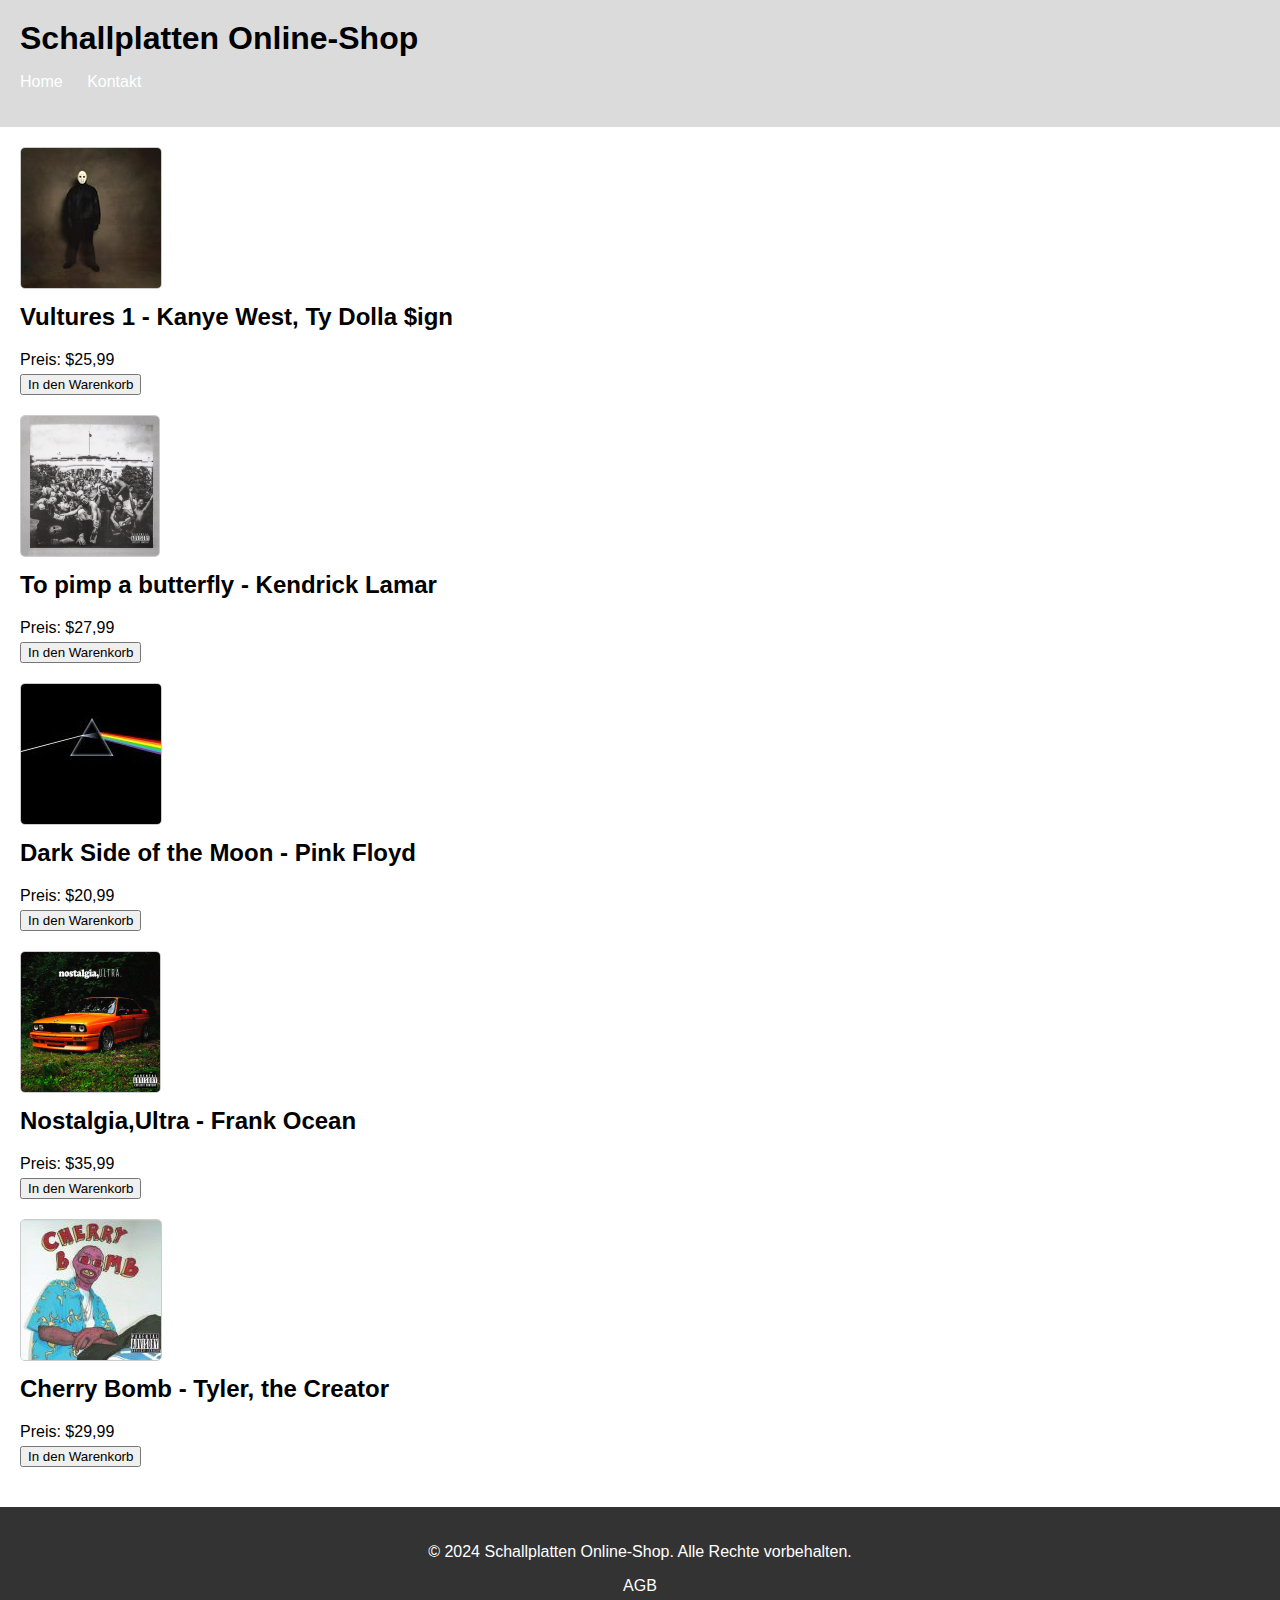
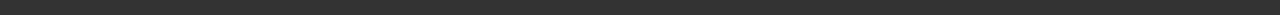
<file: index.html>
<!DOCTYPE html>
<html lang="en">
<head>
    <meta charset="UTF-8">
    <meta name="viewport" content="width=device-width, initial-scale=1.0">
    <title>Vinyl Gang</title>
    <style>
        /* Hier können Sie Ihr CSS hinzufügen, um das Aussehen des Shops anzupassen */
    </style>
</head>
<body>
    <link rel="stylesheet" type="text/css" href="styles.css">
    <header>
        <h1>Schallplatten Online-Shop</h1>
        <nav>
            <ul>
                <li><a href="index.html">Home</a></li>
                <li><a href="index3.html">Kontakt</a></li>
            </ul>
        </nav>
    </header>

    <main>
        <section id="products">
            <article class="product">
                <a href="index8.html"><img src="fRGblg7CtIBwH6RW8WuAlh8OOuY91J-zkRuN18V7iFE.jpg" alt="Schallplatte 1"></a>
                <h2>Vultures 1 - Kanye West, Ty Dolla $ign</h2>
                <p>Preis: $25,99</p>
                <button type="button">In den Warenkorb</button>
            </article>

            <article class="product">
                <a href="index7.html"><img src="full7.jpg" alt="Schallplatte 2"></a>
                <h2>To pimp a butterfly - Kendrick Lamar</h2>
                <p>Preis: $27,99</p>
                <button type="button">In den Warenkorb</button>
            </article>

            <article class="product">
                <a href="index6.html"><img src="Pink_Floyd_Dark_Side_of_the_Moon_San_Francisco_Art_Exchange77777777.jpg" alt="Schallplatte 2"></a>
                <h2>Dark Side of the Moon - Pink Floyd</h2>  
                <p>Preis: $20,99</p>
                <button type="button">In den Warenkorb</button>
            </article>

            <article class="product">
                <a href="index5.html"><img src="9449fbbe-122b-4f11-b166-5cfrank.png" alt="Schallplatte 2"></a>
                <h2>Nostalgia,Ultra - Frank Ocean</h2>
                <p>Preis: $35,99</p>
                <button type="button">In den Warenkorb</button>
            </article>

            <article class="product">
               <a href="index4.html"><img src="s-l1200cherry.jpg" alt="Schallplatte 2"></a>
               <h2>Cherry Bomb - Tyler, the Creator</h2>
                <p>Preis: $29,99</p>
                <button type="button">In den Warenkorb</button>
            </article>



            <!-- Weitere Produkte hier -->
        </section>
    </main>

    <footer>
        <p>&copy; 2024 Schallplatten Online-Shop. Alle Rechte vorbehalten.</p>
        <a href="index2.html">AGB</a>
    </footer>
</body>
</html>
</file>
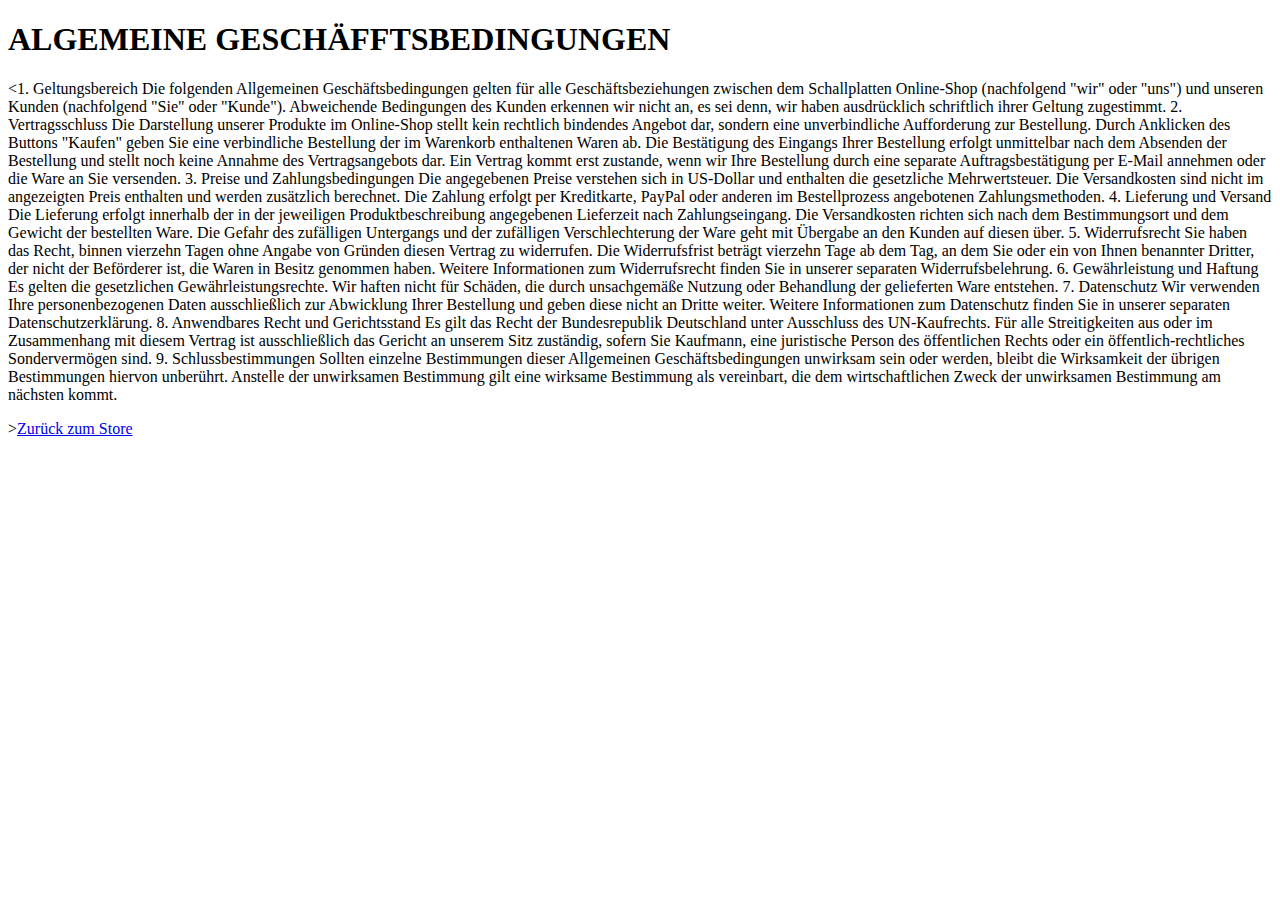
<file: index2.html>
<!DOCTYPE html>
<html lang="de">
<head>
    <meta charset="UTF-8">
    <meta name="viewport" content="width=device-width, initial-scale=1.0">
    <title>Schallus Plattus AGB</title>
    <!-- Weitere Metatags, CSS-Links, Skript-Links usw. können hier eingefügt werden -->
</head>
<body>
    <!-- Der eigentliche Inhalt der Webseite wird hier eingefügt -->
    <h1>ALGEMEINE GESCHÄFFTSBEDINGUNGEN</h1>
    <p><1. Geltungsbereich

        Die folgenden Allgemeinen Geschäftsbedingungen gelten für alle Geschäftsbeziehungen zwischen dem Schallplatten Online-Shop (nachfolgend "wir" oder "uns") und unseren Kunden (nachfolgend "Sie" oder "Kunde"). Abweichende Bedingungen des Kunden erkennen wir nicht an, es sei denn, wir haben ausdrücklich schriftlich ihrer Geltung zugestimmt.
        
        2. Vertragsschluss
        
        Die Darstellung unserer Produkte im Online-Shop stellt kein rechtlich bindendes Angebot dar, sondern eine unverbindliche Aufforderung zur Bestellung. Durch Anklicken des Buttons "Kaufen" geben Sie eine verbindliche Bestellung der im Warenkorb enthaltenen Waren ab. Die Bestätigung des Eingangs Ihrer Bestellung erfolgt unmittelbar nach dem Absenden der Bestellung und stellt noch keine Annahme des Vertragsangebots dar. Ein Vertrag kommt erst zustande, wenn wir Ihre Bestellung durch eine separate Auftragsbestätigung per E-Mail annehmen oder die Ware an Sie versenden.
        
        3. Preise und Zahlungsbedingungen
        
        Die angegebenen Preise verstehen sich in US-Dollar und enthalten die gesetzliche Mehrwertsteuer. Die Versandkosten sind nicht im angezeigten Preis enthalten und werden zusätzlich berechnet. Die Zahlung erfolgt per Kreditkarte, PayPal oder anderen im Bestellprozess angebotenen Zahlungsmethoden.
        
        4. Lieferung und Versand
        
        Die Lieferung erfolgt innerhalb der in der jeweiligen Produktbeschreibung angegebenen Lieferzeit nach Zahlungseingang. Die Versandkosten richten sich nach dem Bestimmungsort und dem Gewicht der bestellten Ware. Die Gefahr des zufälligen Untergangs und der zufälligen Verschlechterung der Ware geht mit Übergabe an den Kunden auf diesen über.
        
        5. Widerrufsrecht
        
        Sie haben das Recht, binnen vierzehn Tagen ohne Angabe von Gründen diesen Vertrag zu widerrufen. Die Widerrufsfrist beträgt vierzehn Tage ab dem Tag, an dem Sie oder ein von Ihnen benannter Dritter, der nicht der Beförderer ist, die Waren in Besitz genommen haben. Weitere Informationen zum Widerrufsrecht finden Sie in unserer separaten Widerrufsbelehrung.
        
        6. Gewährleistung und Haftung
        
        Es gelten die gesetzlichen Gewährleistungsrechte. Wir haften nicht für Schäden, die durch unsachgemäße Nutzung oder Behandlung der gelieferten Ware entstehen.
        
        7. Datenschutz
        
        Wir verwenden Ihre personenbezogenen Daten ausschließlich zur Abwicklung Ihrer Bestellung und geben diese nicht an Dritte weiter. Weitere Informationen zum Datenschutz finden Sie in unserer separaten Datenschutzerklärung.
        
        8. Anwendbares Recht und Gerichtsstand
        
        Es gilt das Recht der Bundesrepublik Deutschland unter Ausschluss des UN-Kaufrechts. Für alle Streitigkeiten aus oder im Zusammenhang mit diesem Vertrag ist ausschließlich das Gericht an unserem Sitz zuständig, sofern Sie Kaufmann, eine juristische Person des öffentlichen Rechts oder ein öffentlich-rechtliches Sondervermögen sind.
        
        9. Schlussbestimmungen
        
        Sollten einzelne Bestimmungen dieser Allgemeinen Geschäftsbedingungen unwirksam sein oder werden, bleibt die Wirksamkeit der übrigen Bestimmungen hiervon unberührt. Anstelle der unwirksamen Bestimmung gilt eine wirksame Bestimmung als vereinbart, die dem wirtschaftlichen Zweck der unwirksamen Bestimmung am nächsten kommt.</p>

        ><a href="index.html">Zurück zum Store</a>
</body>
</html>
</file>
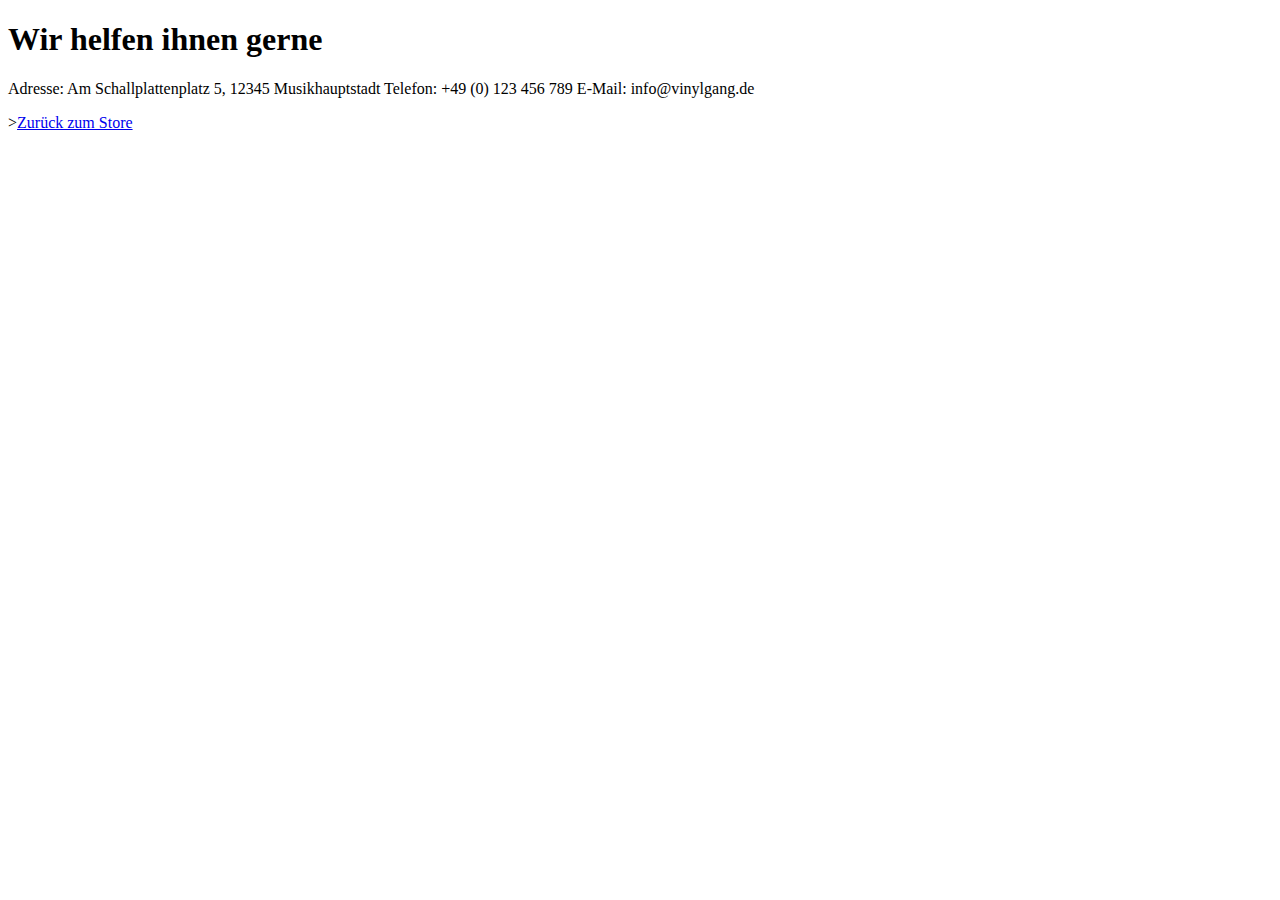
<file: index3.html>
<!DOCTYPE html>
<html lang="de">
<head>
    <meta charset="UTF-8">
    <meta name="viewport" content="width=device-width, initial-scale=1.0">
    <title>Kontakt</title>
    <!-- Weitere Metatags, CSS-Links, Skript-Links usw. können hier eingefügt werden -->
</head>
<body>
    <!-- Der eigentliche Inhalt der Webseite wird hier eingefügt -->
    <h1>Wir helfen ihnen gerne</h1>
    <p>Adresse: Am Schallplattenplatz 5, 12345 Musikhauptstadt

        Telefon: +49 (0) 123 456 789
        
        E-Mail: info@vinylgang.de</p>

        ><a href="index.html">Zurück zum Store</a>
    <!-- Weitere HTML-Elemente wie Absätze, Überschriften, Listen usw. können hier eingefügt werden -->
</body>
</html>
</file>
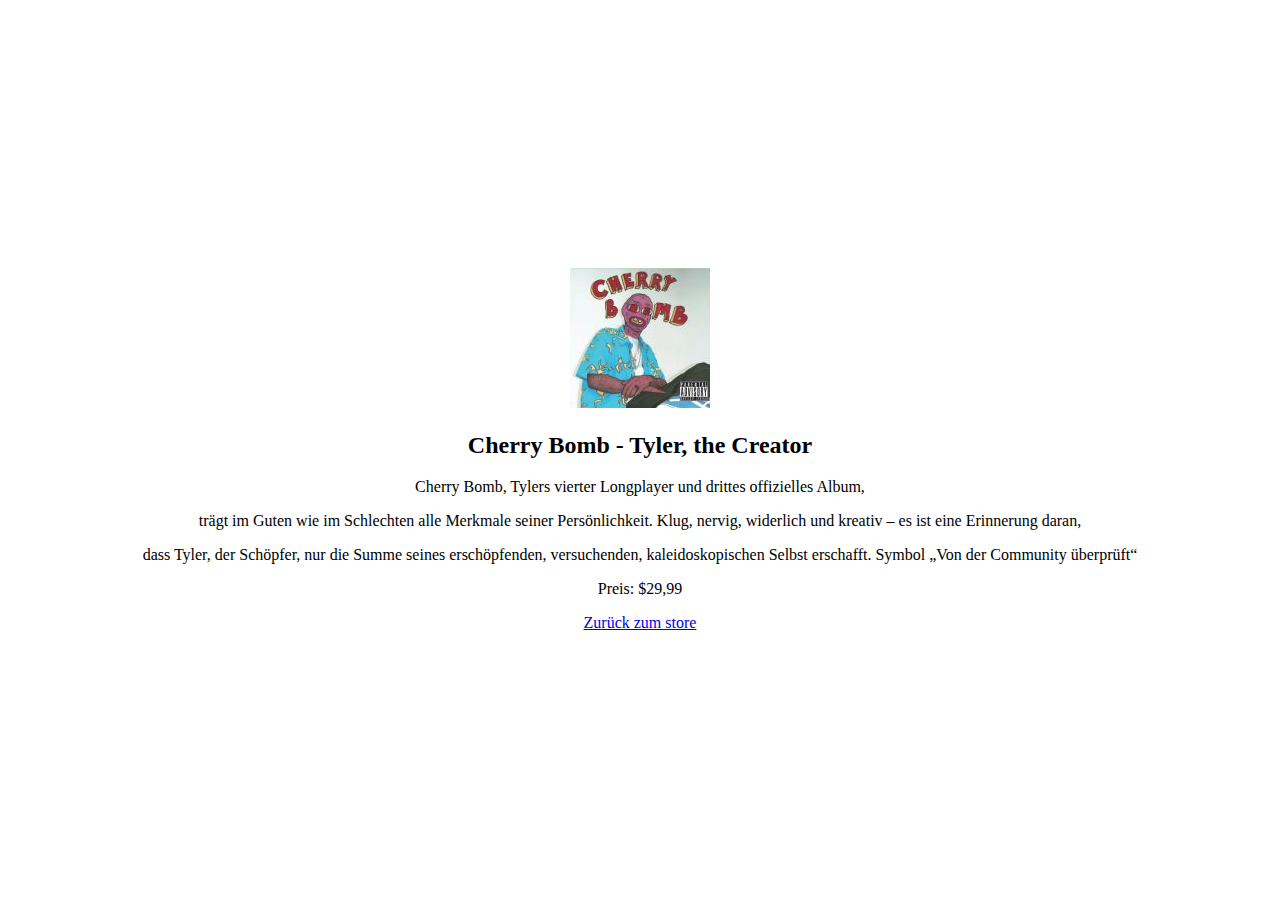
<file: index4.html>
<!DOCTYPE html>
<html lang="en">
<head>
    <meta charset="UTF-8">
    <meta name="viewport" content="width=device-width, initial-scale=1.0">
    <title>Cherry Bomb</title>
    <style>
        body {
            display: flex;
            justify-content: center;
            align-items: center;
            height: 100vh;
            margin: 0;
        }
        .container {
            text-align: center;
        }
    </style>
</head>
<body>
    <div class="container">
        <img src="s-l1200cherry.jpg" alt="Schallplatte 1">
        <h2>Cherry Bomb - Tyler, the Creator</h2>
        <p>Cherry Bomb, Tylers vierter Longplayer und drittes offizielles Album,</p>
            <p>trägt im Guten wie im Schlechten alle Merkmale seiner Persönlichkeit. Klug, nervig, widerlich und kreativ – es ist eine Erinnerung daran,</p>
                <p> dass Tyler, der Schöpfer, nur die Summe seines erschöpfenden, versuchenden, kaleidoskopischen Selbst erschafft.

            Symbol „Von der Community überprüft“</p>
        <p>Preis: $29,99</p>
        <a href="index.html">Zurück zum store</a>
    </div>
</body>
</html>
</file>
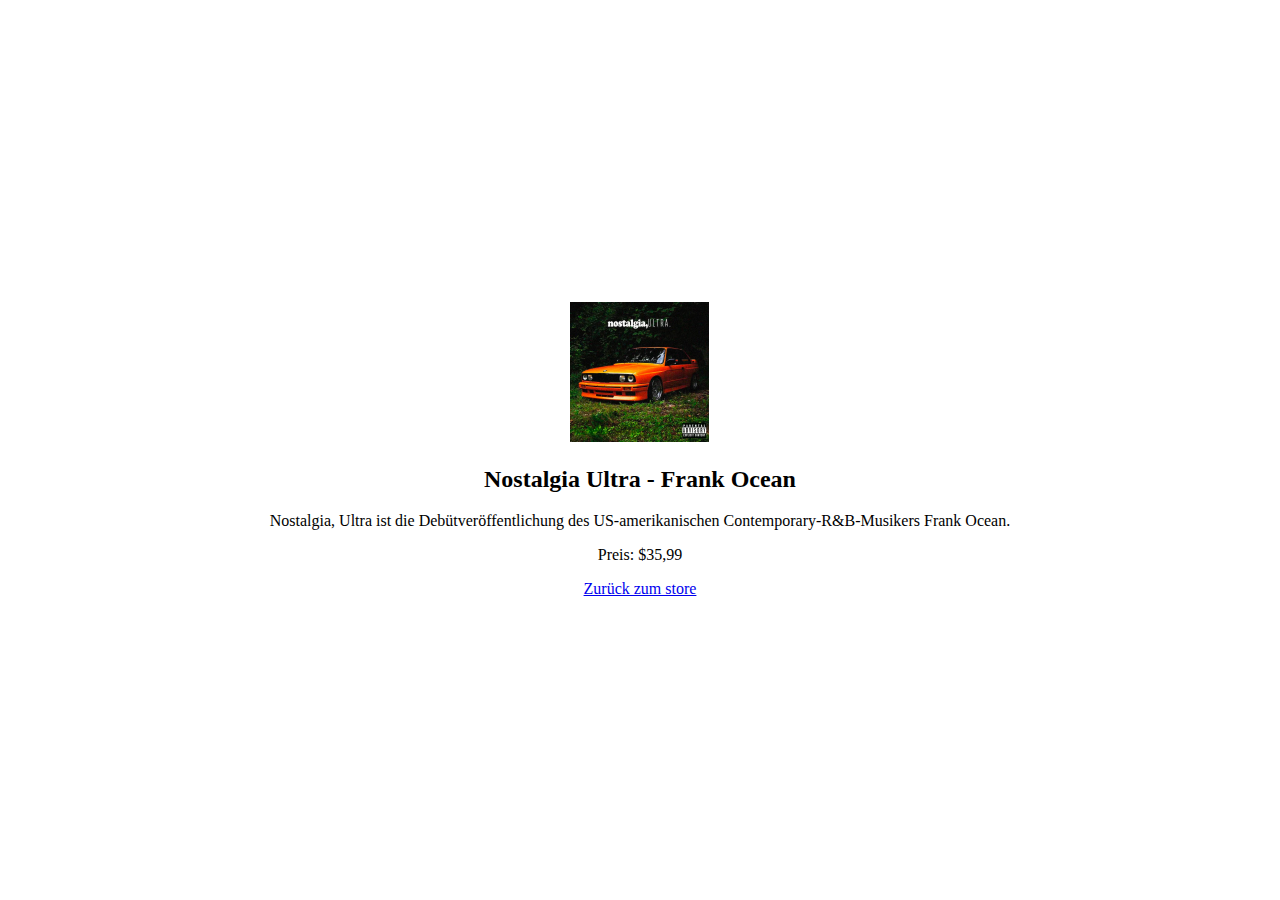
<file: index5.html>
<!DOCTYPE html>
<html lang="en">
<head>
    <meta charset="UTF-8">
    <meta name="viewport" content="width=device-width, initial-scale=1.0">
    <title>Nostalgia Ultra</title>
    <style>
        body {
            display: flex;
            justify-content: center;
            align-items: center;
            height: 100vh;
            margin: 0;
        }
        .container {
            text-align: center;
        }
    </style>
</head>
<body>
    <div class="container">
        <img src="9449fbbe-122b-4f11-b166-5cfrank.png" alt="Schallplatte 1">
        <h2>Nostalgia Ultra - Frank Ocean</h2>
        <p>Nostalgia, Ultra ist die Debütveröffentlichung des US-amerikanischen Contemporary-R&B-Musikers Frank Ocean.</p>
        <p>Preis: $35,99</p>
        <a href="index.html">Zurück zum store</a>
    </div>
</body>
</html>
</file>
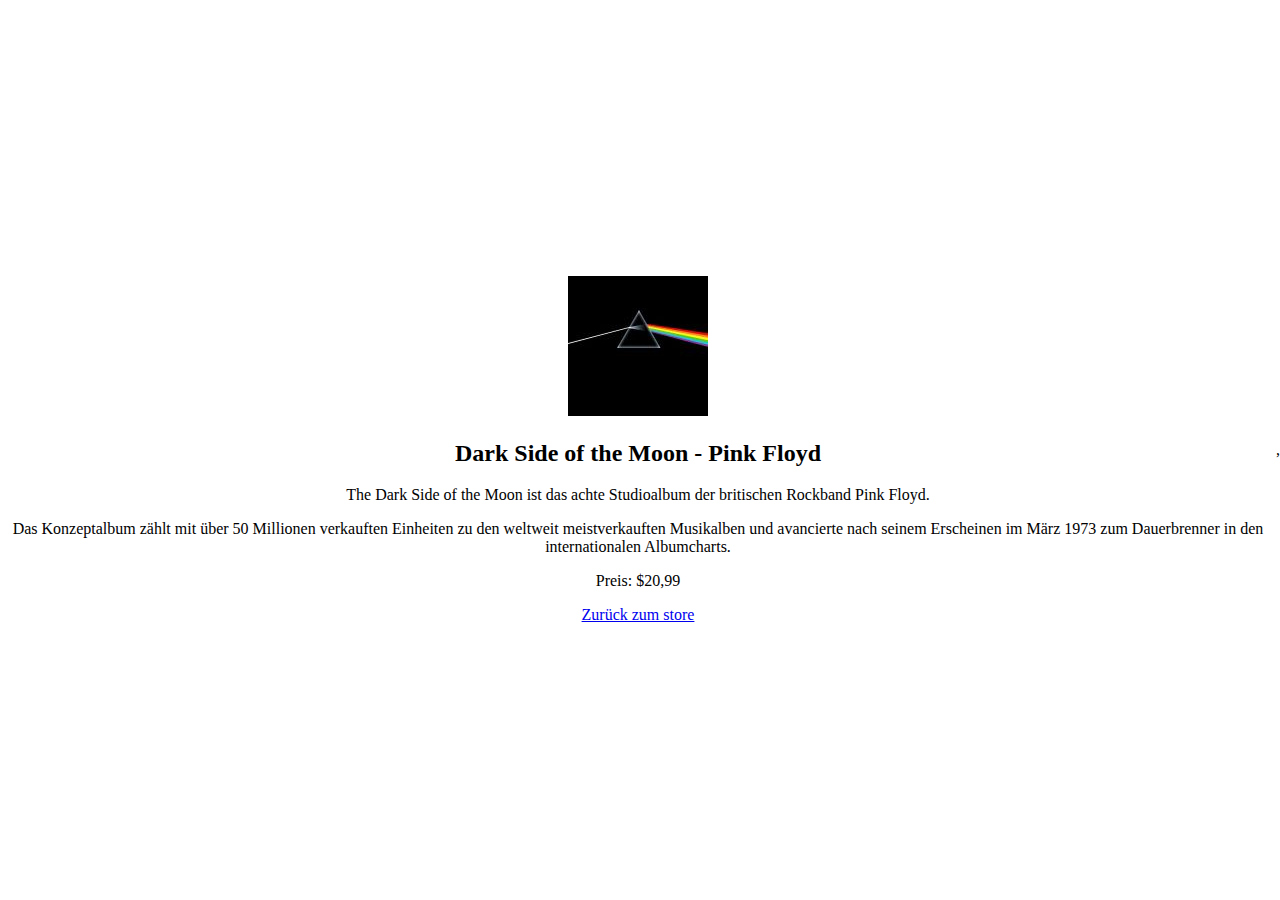
<file: index6.html>
<!DOCTYPE html>
<html lang="en">
<head>
    <meta charset="UTF-8">
    <meta name="viewport" content="width=device-width, initial-scale=1.0">
    <title>Dark Side of the Moon</title>
    <style>
        body {
            display: flex;
            justify-content: center;
            align-items: center;
            height: 100vh;
            margin: 0;
        }
        .container {
            text-align: center;
        }
    </style>
</head>
<body>
    <div class="container">
        <img src="Pink_Floyd_Dark_Side_of_the_Moon_San_Francisco_Art_Exchange77777777.jpg" alt="Schallplatte 1">
        <h2>Dark Side of the Moon - Pink Floyd</h2>
        <p>The Dark Side of the Moon ist das achte Studioalbum der britischen Rockband Pink Floyd.</p>
            <p>Das Konzeptalbum zählt mit über 50 Millionen verkauften Einheiten zu den weltweit meistverkauften Musikalben und avancierte nach seinem Erscheinen im März 1973 zum Dauerbrenner in den internationalen Albumcharts.</p>
        <p>Preis: $20,99</p>
        <a href="index.html">Zurück zum store</a>
    </div>,
</body>
</html>
</file>
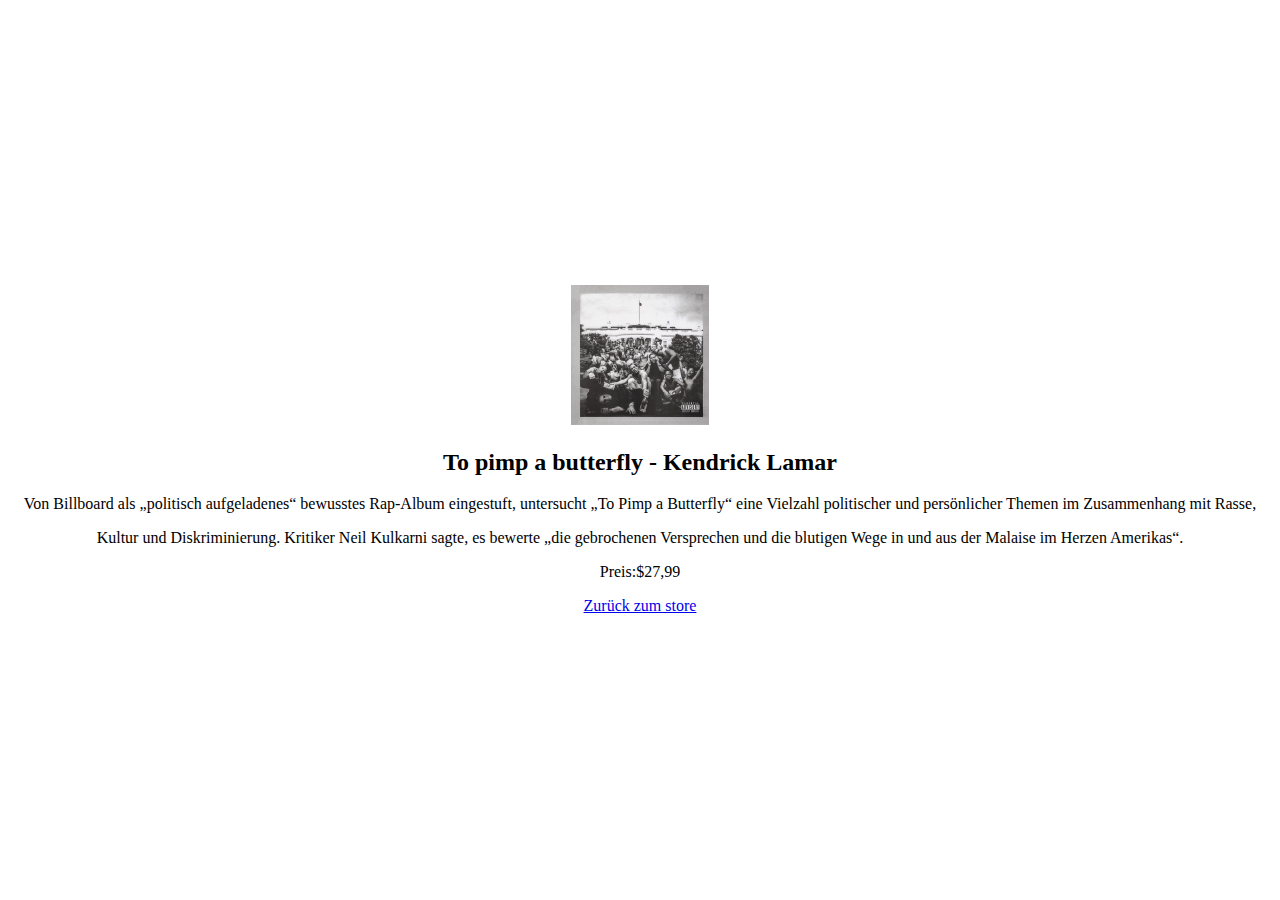
<file: index7.html>
<!DOCTYPE html>
<html lang="en">
<head>
    <meta charset="UTF-8">
    <meta name="viewport" content="width=device-width, initial-scale=1.0">
    <title>To pimp a butterfly - Kendrick Lamar</title>
    <style>
        body {
            display: flex;
            justify-content: center;
            align-items: center;
            height: 100vh;
            margin: 0;
        }
        .container {
            text-align: center;
        }
    </style>
</head>
<body>
    <div class="container">
        <img src="full7.jpg" alt="Schallplatte 1">
        <h2>To pimp a butterfly - Kendrick Lamar</h2>
        <p>Von Billboard als „politisch aufgeladenes“ bewusstes Rap-Album eingestuft, untersucht „To Pimp a Butterfly“ eine Vielzahl politischer und persönlicher Themen im Zusammenhang mit Rasse,</p>
            <p> Kultur und Diskriminierung. Kritiker Neil Kulkarni sagte, es bewerte „die gebrochenen Versprechen und die blutigen Wege in und aus der Malaise im Herzen Amerikas“.</p>     
        <p>Preis:$27,99</p>
        <a href="index.html">Zurück zum store</a>
    </div>
</body>
</html>
</file>
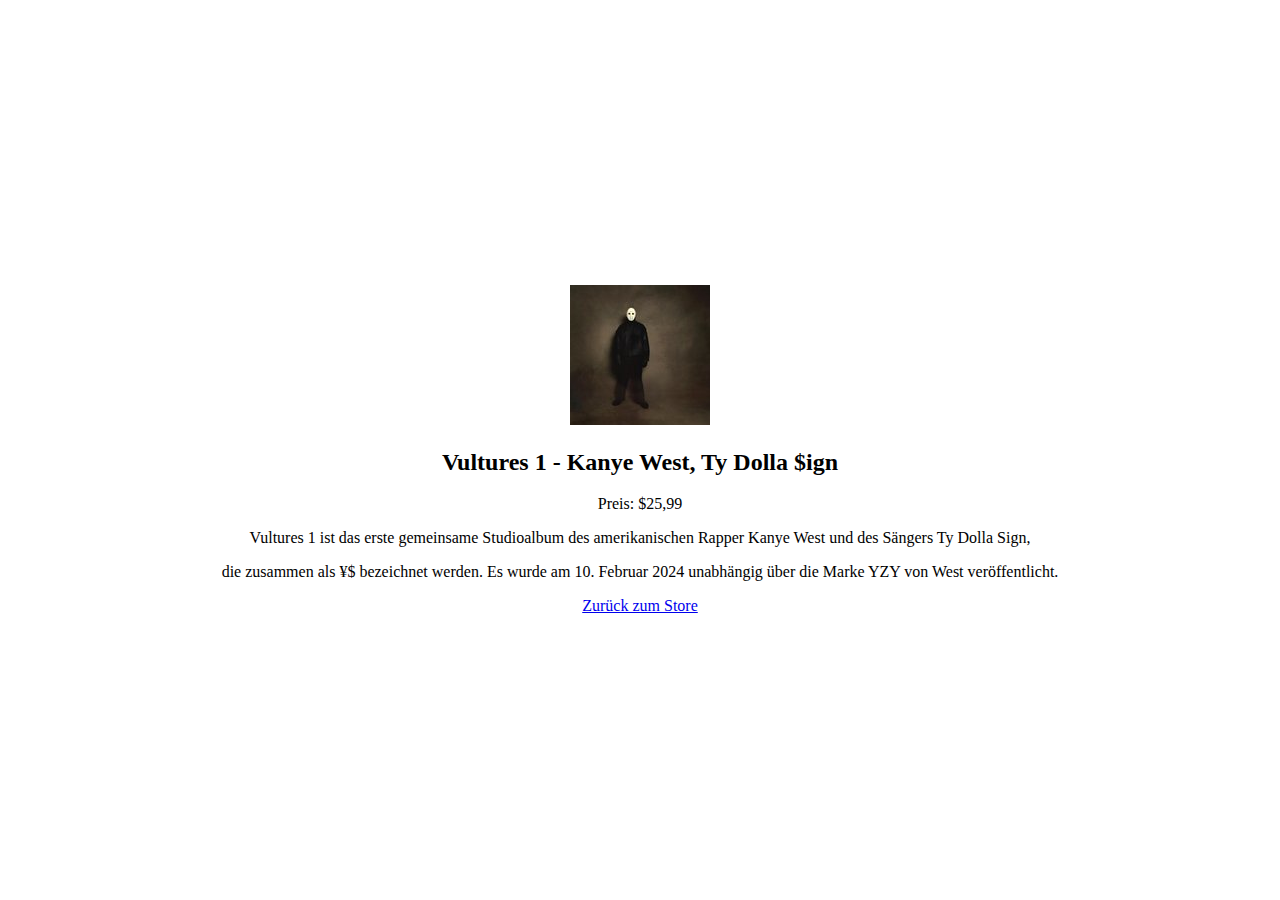
<file: index8.html>
<!DOCTYPE html>
<html lang="en">
<head>
    <meta charset="UTF-8">
    <meta name="viewport" content="width=device-width, initial-scale=1.0">
    <title>Vultures 1 - Kanye West, Ty Dolla $ign</title>
    <style>
        body {
            display: flex;
            justify-content: center;
            align-items: center;
            height: 100vh;
            margin: 0;
        }
        .container {
            text-align: center;
        }
    </style>
</head>
<body>
    <div class="container">
        <img src="fRGblg7CtIBwH6RW8WuAlh8OOuY91J-zkRuN18V7iFE.jpg" alt="Schallplatte 1">
        <h2>Vultures 1 - Kanye West, Ty Dolla $ign</h2>
        <p>Preis: $25,99</p>
        <p>Vultures 1 ist das erste gemeinsame Studioalbum des amerikanischen Rapper Kanye West und des Sängers Ty Dolla Sign,</p>
            <p> die zusammen als ¥$ bezeichnet werden. Es wurde am 10. Februar 2024 unabhängig über die Marke YZY von West veröffentlicht.</p>
            <a href="index.html">Zurück zum Store</a>
    </div>
</body>
</html>
</file>
<file: styles.css>
/* Allgemeine Stile */
body {
    font-family: Arial, sans-serif;
    margin: 0;
    padding: 0;
}

header {
    background-color: #3333332d;
    color: #000000;
    padding: 20px;
}

h1 {
    margin: 0;
}

nav ul {
    list-style-type: none;
    padding: 0;
}

nav ul li {
    display: inline;
    margin-right: 20px;
}

nav ul li a {
    color: #fff;
    text-decoration: none;
}

main {
    padding: 20px;
}

.product {
    margin-bottom: 20px;
}

.product img {
    max-width: 100%;
    height: auto;
    border: 1px solid #ccc;
    border-radius: 5px;
}

.product h2 {
    margin-top: 10px;
}

.product p {
    margin: 5px 0;
}

footer {
    background-color: #333;
    color: #fff;
    padding: 20px;
    text-align: center;
}

footer a {
    color: #fff;
    text-decoration: none;
}
</file>
